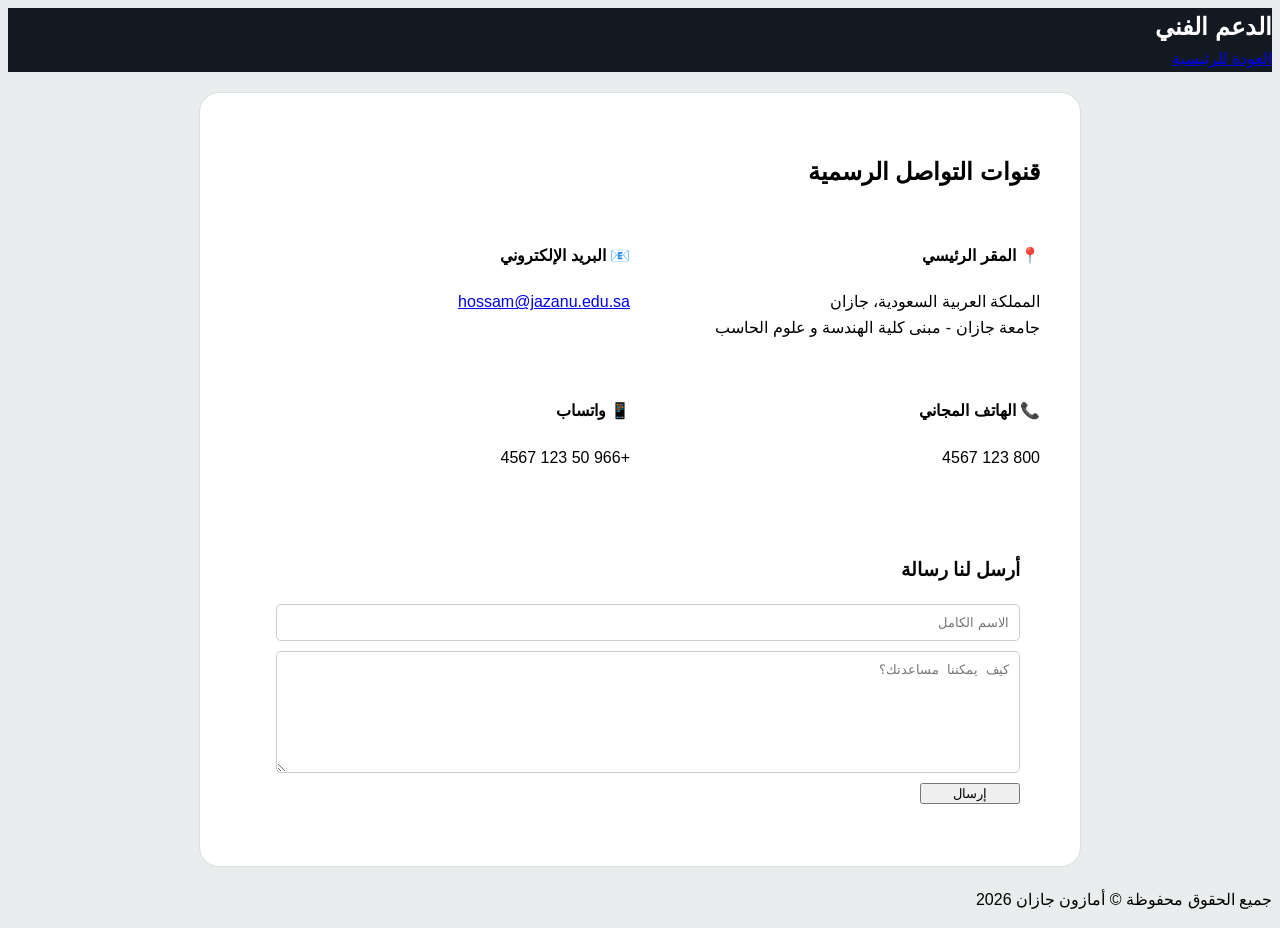
<file: contact.html>
<!DOCTYPE html>
<html lang="ar" dir="rtl">
<head>
    <meta charset="UTF-8">
    <link rel="stylesheet" href="style.css">
</head>
<body>
    <header>
        <div style="color: white; font-weight: bold; font-size: 1.5rem;">الدعم الفني</div>
        <nav><a href="index.html">العودة للرئيسية</a></nav>
    </header>
    <div class="container">
        <div style="background: white; padding: 40px; border-radius: 20px; border: 1px solid #ddd; max-width: 800px; margin: auto;">
            <h2 style="color:var(--amazon-blue)">قنوات التواصل الرسمية</h2>
            <div style="display: grid; grid-template-columns: 1fr 1fr; gap: 20px; margin: 30px 0;">
                <div>
                    <h4>📍 المقر الرئيسي</h4>
                    <p>المملكة العربية السعودية، جازان<br>جامعة جازان - مبنى كلية الهندسة و علوم الحاسب</p>
                </div>
                <div>
                    <h4>📧 البريد الإلكتروني</h4>
                    <p><a href="mailto:hossam@jazanu.edu.sa">hossam@jazanu.edu.sa</a></p>
                </div>
                <div>
                    <h4>📞 الهاتف المجاني</h4>
                    <p>800 123 4567</p>
                </div>
                <div>
                    <h4>📱 واتساب</h4>
                    <p>+966 50 123 4567</p>
                </div>
            </div>
            <div style="background: var(--light-gray); padding: 20px; border-radius: 12px;">
                <h3>أرسل لنا رسالة</h3>
                <input type="text" placeholder="الاسم الكامل" style="width:95%; padding:10px; margin-bottom:10px; border-radius:5px; border:1px solid #ccc;">
                <textarea placeholder="كيف يمكننا مساعدتك؟" style="width:95%; height:100px; padding:10px; border-radius:5px; border:1px solid #ccc;"></textarea>
                <button class="btn-add" style="width:100px;">إرسال</button>
            </div>
        </div>
    </div>
    <footer>
        <p>جميع الحقوق محفوظة © أمازون جازان 2026</p>
    </footer>
</body>
</html>
</file>
<file: style.css>
{ 
    margin: 0; 
    padding: 0; 
    box-sizing: border-box; 
}

:root { 
    --navy: #131921; 
    --squid: #232f3e; 
    --orange: #febd69; 
    --bg: #eaeded; 
}

body { 
    font-family: 'Segoe UI', Tahoma, sans-serif; 
    background-color: var(--bg); 
    direction: rtl; 
    line-height: 1.6;
}

header { 
    background: var(--navy); 
    color: white; 
    width: 100%; 
}

.nav-main { 
    display: flex; 
    align-items: center; 
    padding: 10px 3%; 
    gap: 20px; 
    height: 75px; 
}

.logo img { 
    width: 100px; 
    cursor: pointer; 
}

.search-container { 
    display: flex; 
    flex: 1; 
    height: 40px; 
}

.search-container input { 
    flex: 1; 
    border: none; 
    border-radius: 0 4px 4px 0; 
    padding: 0 15px; 
    outline: none; 
    font-size: 16px;
}

.search-btn { 
    background: var(--orange); 
    border: none; 
    width: 50px; 
    border-radius: 4px 0 0 4px; 
    cursor: pointer; 
}

.nav-links { 
    background: var(--squid); 
    padding: 12px 3%; 
    display: flex; 
    gap: 30px; 
}

.nav-links a { 
    color: white; 
    text-decoration: none; 
    font-weight: bold; 
    font-size: 15px;
}

.nav-links a:hover {
    color: var(--orange);
}

.user-nav {
    color: white;
    font-size: 14px;
}

.container { 
    width: 95%; 
    max-width: 1300px; 
    margin: 20px auto; 
    min-height: 500px; 
}

.category-section { 
    margin-bottom: 40px; 
}

.section-title { 
    margin-bottom: 20px; 
    border-right: 5px solid var(--orange); 
    padding-right: 15px; 
    font-size: 1.6rem; 
    color: var(--squid);
}

.product-grid-two-cols { 
    display: grid; 
    grid-template-columns: 1fr 1fr; 
    gap: 25px; 
}

.product-card { 
    background: white; 
    padding: 20px; 
    border: 1px solid #ddd; 
    border-radius: 12px; 
    text-align: center; 
    transition: 0.3s; 
}

.product-card:hover {
    transform: translateY(-5px);
    box-shadow: 0 5px 15px rgba(0,0,0,0.05);
}

.product-card img { 
    width: 100%; 
    height: 250px; 
    object-fit: contain; 
    margin-bottom: 10px;
    background: #fafafa;
    border-radius: 8px;
}

.price { 
    font-size: 24px; 
    font-weight: bold; 
    color: #B12704; 
    margin: 10px 0; 
}

.btn-amazon { 
    background: #ffd814; 
    border: 1px solid #fcd200; 
    border-radius: 20px; 
    padding: 12px; 
    width: 100%; 
    cursor: pointer; 
    font-weight: bold; 
    font-size: 15px;
    transition: 0.2s;
}

.btn-amazon:hover {
    background: #f7ca00;
}

.payment-body { 
    background-color: #fffaf2; 
    display: flex; 
    justify-content: center; 
    padding: 40px; 
}

.payment-card { 
    background: #fffaf2; 
    width: 100%; 
    max-width: 450px; 
    padding: 30px; 
}

.input-group { 
    margin-bottom: 20px; 
    text-align: right;
}

.input-group label { 
    display: block; 
    margin-bottom: 8px; 
    color: #8b7355; 
    font-weight: bold; 
}

.input-group input, .input-group select { 
    width: 100%; 
    padding: 12px; 
    border: none; 
    border-radius: 10px; 
    background: white; 
    font-size: 16px;
    outline: none;
    box-shadow: 0 2px 5px rgba(0,0,0,0.05);
}

.confirm-btn { 
    background-color: #76c91d; 
    color: white; 
    border: none; 
    width: 100%; 
    padding: 15px; 
    border-radius: 12px; 
    font-weight: bold; 
    font-size: 18px;
    cursor: pointer; 
    transition: 0.3s;
}

.confirm-btn:hover {
    background-color: #65ad18;
    transform: scale(1.02);
}

.amazon-footer { 
    background: var(--squid); 
    color: white; 
    padding: 50px 0 20px 0; 
    margin-top: 60px; 
}

.footer-content { 
    display: flex; 
    justify-content: space-around; 
    max-width: 1200px; 
    margin: 0 auto; 
    flex-wrap: wrap; 
    text-align: right; 
}

.footer-column { 
    margin: 20px; 
    min-width: 250px; 
}

.footer-column h3 { 
    margin-bottom: 20px; 
    color: var(--orange); 
    border-bottom: 1px solid #444; 
    padding-bottom: 10px; 
    font-size: 1.2rem;
}

.footer-column ul { 
    list-style: none; 
}

.footer-column ul li { 
    margin-bottom: 12px; 
    font-size: 14px; 
}

.footer-column a { 
    color: #ddd; 
    text-decoration: none; 
    transition: 0.3s;
}

.footer-column a:hover { 
    color: white;
    text-decoration: underline;
}

.footer-bottom { 
    text-align: center; 
    border-top: 1px solid #444; 
    padding-top: 30px; 
    margin-top: 30px; 
    font-size: 13px; 
    color: #aaa; 
}
</file>
